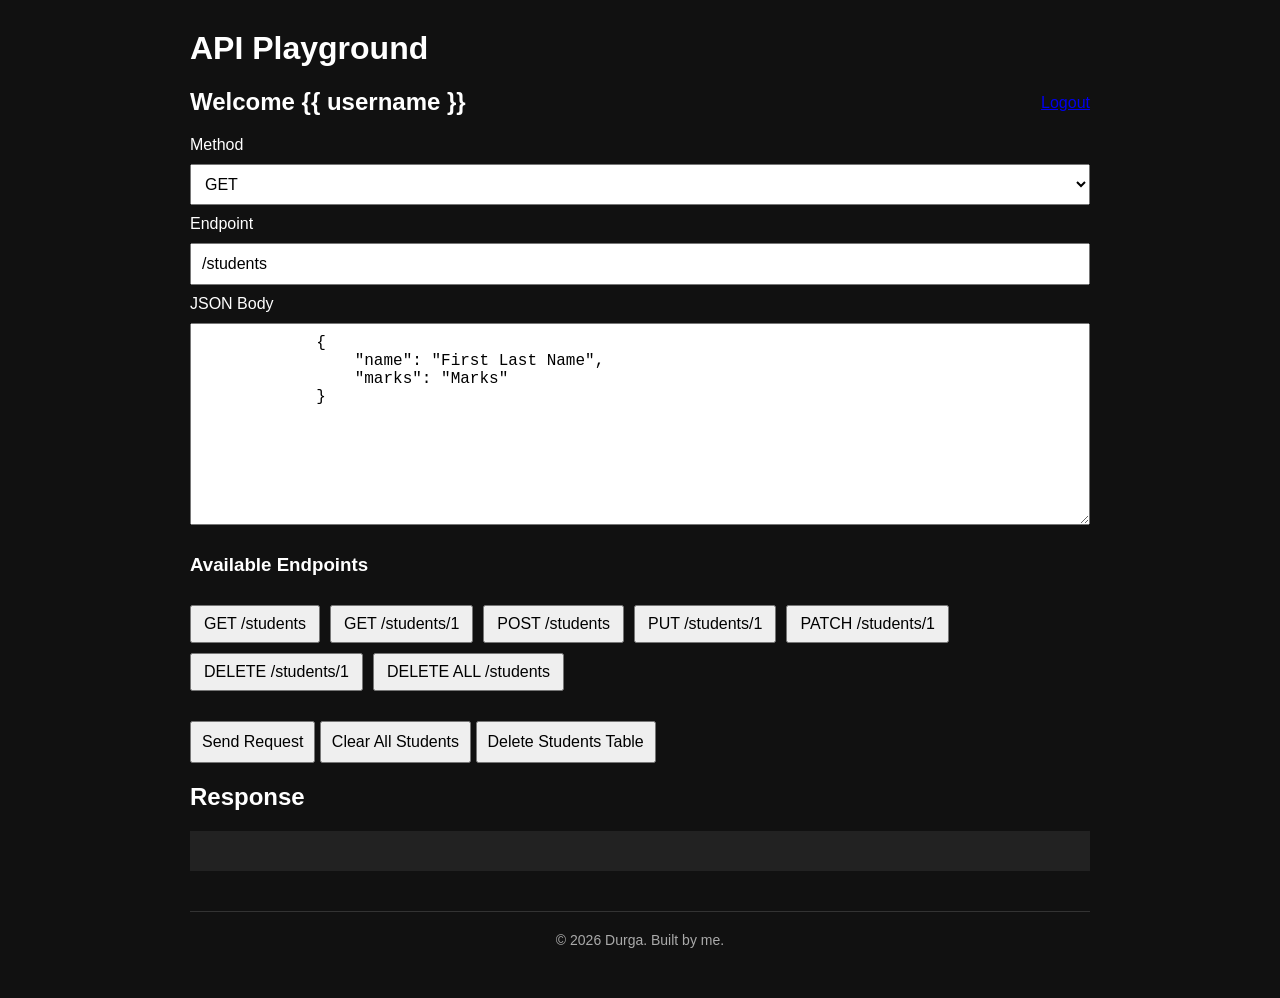
<file: templates/index.html>
<!doctype html>
<html lang="en">
  <head>
    <meta charset="UTF-8" />
    <meta name="viewport" content="width=device-width, initial-scale=1.0" />
    <title>API Playground</title>
    <link rel="stylesheet" href="/static/style.css" />
  </head>
  <body>
    <h1>API Playground</h1>
    <h2>Welcome {{ username }}</h2>
    <a id="logout_btn" href="/logout">Logout</a>

    <div class="box">
      <label>Method</label>
      <select name="method" id="method" onchange="changeReqName()">
        <option>GET</option>
        <option>POST</option>
        <option>PUT</option>
        <option>PATCH</option>
        <option>DELETE</option>
      </select>

      <label>Endpoint</label>
      <input id="url" value="/students" />

      <label>JSON Body</label>
      <textarea name="body" id="body">
            {
                "name": "First Last Name",
                "marks": "Marks"
            }
        </textarea
      >
      <h3>Available Endpoints</h3>

      <div class="endpoints">
        <button onclick="setEndpoint('/students')">GET /students</button>

        <button onclick="setEndpoint('/students/1')">GET /students/1</button>

        <button onclick="setEndpoint('/students')">POST /students</button>

        <button onclick="setEndpoint('/students/1')">PUT /students/1</button>

        <button onclick="setEndpoint('/students/1')">PATCH /students/1</button>

        <button onclick="setEndpoint('/students/1')">DELETE /students/1</button>

        <button onclick="setEndpoint('/students')">DELETE ALL /students</button>
      </div>

      <div class="buttons">
        <button id="reqText" onclick="sendReq()">Send Request</button>

        <button onclick="clearData()">Clear All Students</button>

        <button onclick="dropTable()">Delete Students Table</button>
      </div>
    </div>

    <h2>Response</h2>
    <pre id="output"></pre>

    <script>
      async function sendReq() {
        const method = document.getElementById("method").value;
        const url = document.getElementById("url").value;
        const reqBody = document.getElementById("body").value;

        let options = {
          method: method,
          headers: {
            "Content-Type": "application/json",
          },
        };

        if (method != "GET" && method != "DELETE") {
          options.body = reqBody;
        }

        const res = await fetch(url, options);
        const data = await res.json();

        const headers = [...res.headers.entries()]
          .map(([k, v]) => `${k}:${v}`)
          .join("\n");

        document.getElementById("output").textContent = `
                STATUS: ${res.status}
                HEADERS: ${headers}
                BODY: ${JSON.stringify(data, null, 2)}
                `;
      }

      async function clearData() {
        const res = await fetch("/students", {
          method: "DELETE",
        });
        const data = await res.json();
        document.getElementById("output").textContent = `
                STATUS: ${res.status}
                BODY: ${JSON.stringify(data, null, 2)}
            `;
      }

      function changeReqName() {
        selectDrop = document.getElementById("method").value;
        // console.log(selectDrop);
        document.getElementById("reqText").textContent =
          `${selectDrop} Request`;
      }
      function useEndpoint(method, path) {
        document.getElementById("method").value = method;
        document.getElementById("url").value = path;
        changeReqName();
      }

      async function dropTable(){
        const ok = confirm("Delete entire students table?");
        if(!ok) return;
        const res = await fetch("/drop-students-table", {
          method: "POST"
        });
        const data = await res.json();
        document.getElementById("output").textContent =
        `STATUS: ${res.status}
        BODY:${JSON.stringify(data, null, 2)}`;
      }

    </script>
    <footer class="footer">© 2026 Durga. Built by me.</footer>
  </body>
</html>
</file>
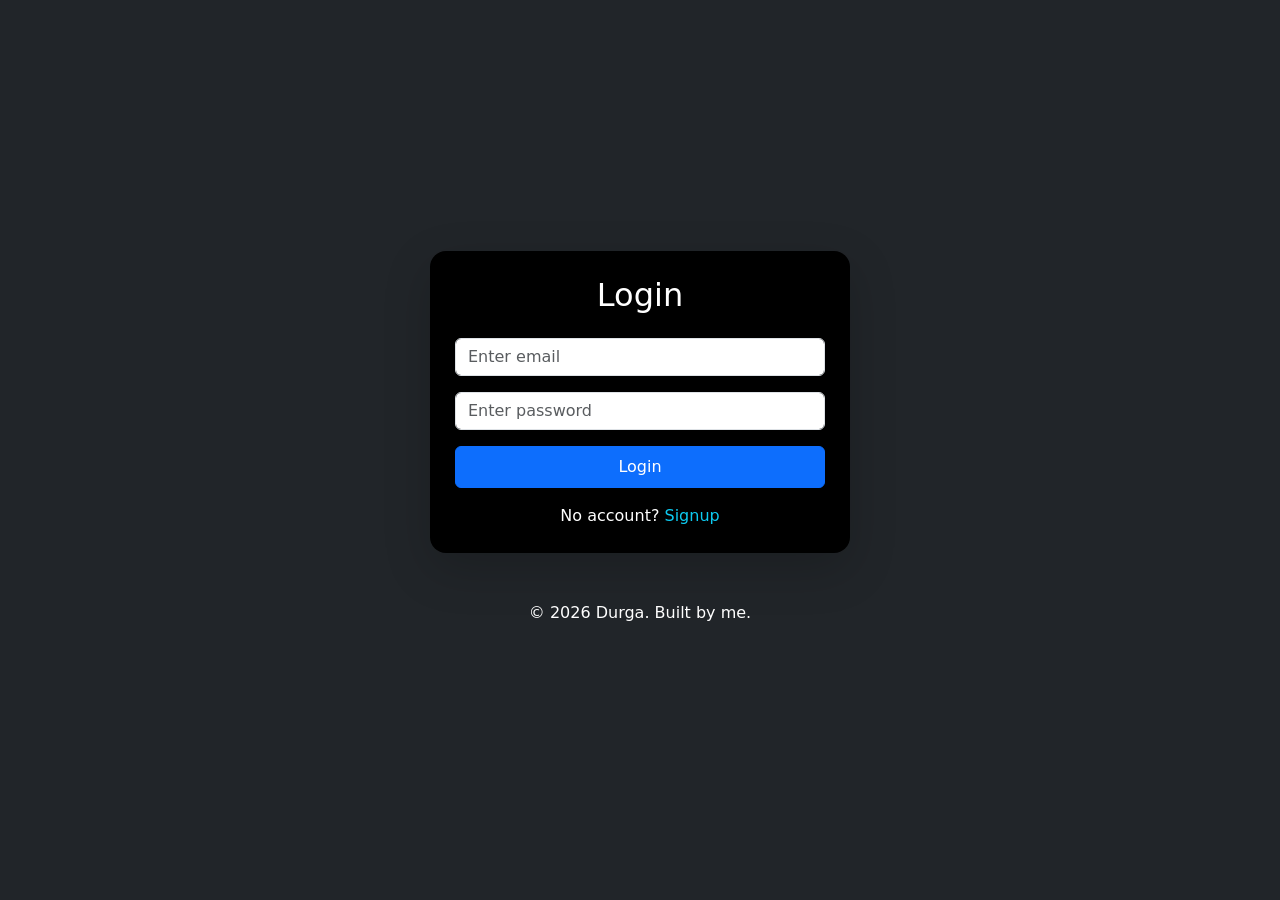
<file: templates/login.html>
<!doctype html>
<html lang="en">
  <head>
    <meta charset="UTF-8" />
    <meta name="viewport" content="width=device-width, initial-scale=1" />
    <title>Login</title>

    <link
      href="https://cdn.jsdelivr.net/npm/bootstrap@5.3.3/dist/css/bootstrap.min.css"
      rel="stylesheet"
    />
  </head>

  <body class="bg-dark d-flex flex-column justify-content-center align-items-center vh-100">
    <div
      class="card shadow-lg p-4 rounded-4 bg-black text-white"
      style="width: 420px"
    >
      <h2 class="text-center mb-4">Login</h2>

      <form method="POST">
        <div class="mb-3">
          <input
            type="email"
            name="email"
            class="form-control"
            placeholder="Enter email"
            required
          />
        </div>

        <div class="mb-3">
          <input
            type="password"
            name="password"
            class="form-control"
            placeholder="Enter password"
            required
          />
        </div>

        <button class="btn btn-primary w-100 py-2">Login</button>
      </form>

      <p class="text-center mt-3 mb-0">
        No account?
        <a href="/signup" class="text-info text-decoration-none"> Signup </a>
      </p>
    </div>
        <footer class="mt-4 p-4 text-white">© 2026 Durga. Built by me.</footer>

  </body>
</html>
</file>
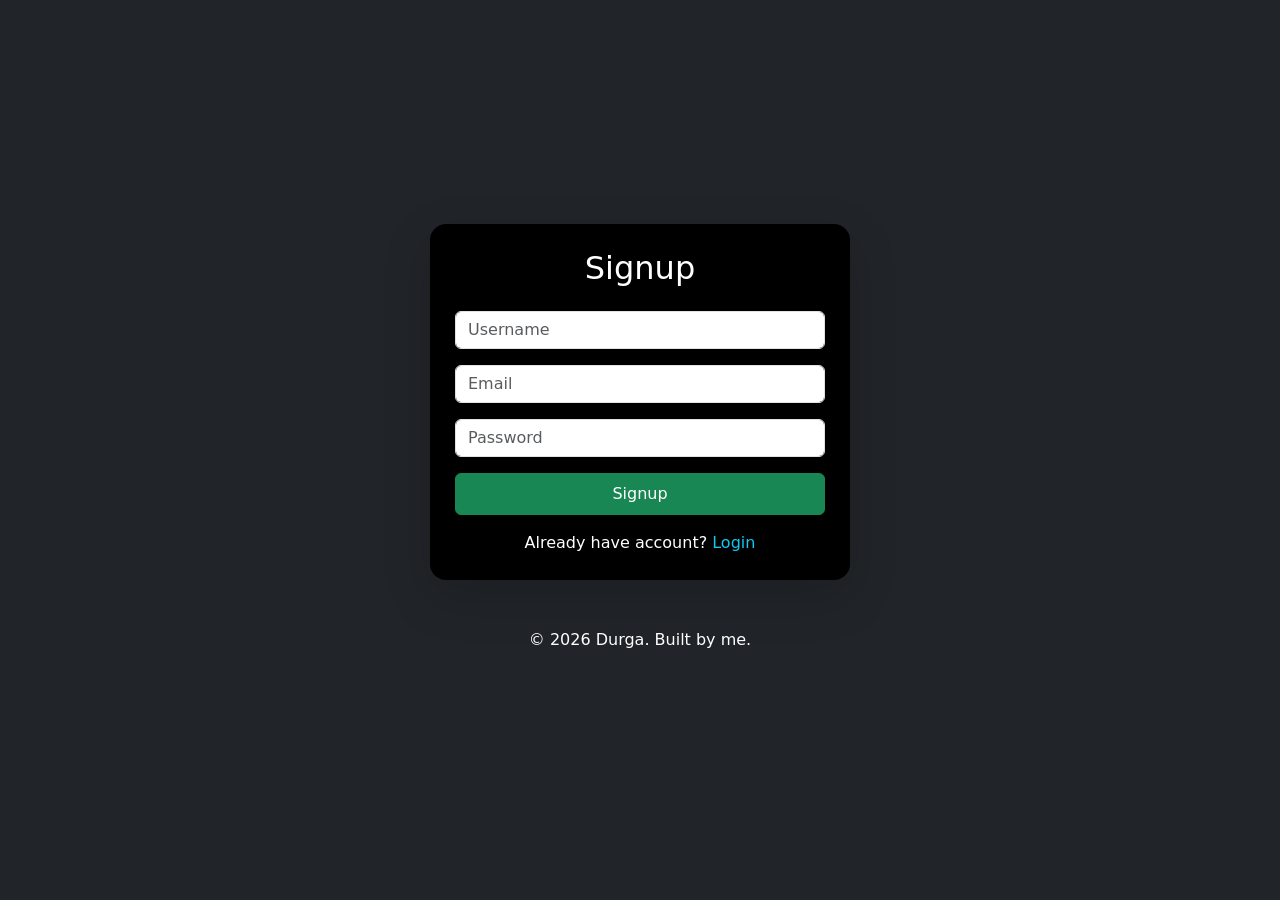
<file: templates/signup.html>
<!doctype html>
<html lang="en">
  <head>
    <meta charset="UTF-8" />
    <meta name="viewport" content="width=device-width, initial-scale=1" />
    <title>Signup</title>

    <link
      href="https://cdn.jsdelivr.net/npm/bootstrap@5.3.3/dist/css/bootstrap.min.css"
      rel="stylesheet"
    />
  </head>

  <body class="bg-dark d-flex flex-column justify-content-center align-items-center vh-100">
    <div
      class="card shadow-lg p-4 rounded-4 bg-black text-white"
      style="width: 420px"
    >
      <h2 class="text-center mb-4">Signup</h2>

      <form method="POST">
        <div class="mb-3">
          <input
            type="text"
            name="username"
            class="form-control"
            placeholder="Username"
            required
          />
        </div>

        <div class="mb-3">
          <input
            type="email"
            name="email"
            class="form-control"
            placeholder="Email"
            required
          />
        </div>

        <div class="mb-3">
          <input
            type="password"
            name="password"
            class="form-control"
            placeholder="Password"
            required
          />
        </div>

        <button class="btn btn-success w-100 py-2">Signup</button>
      </form>

      <p class="text-center mt-3 mb-0">
        Already have account?
        <a href="/login" class="text-info text-decoration-none"> Login </a>
      </p>
    </div>
    <footer class="mt-4 p-4 text-white">© 2026 Durga. Built by me.</footer>
  </body>
</html>
</file>
<file: static/style.css>
body {
  font-family: Arial;
  max-width: 900px;
  margin: 30px auto;
  background: #111;
  color: white;
  position: relative;
}

.box {
  display: flex;
  flex-direction: column;
  gap: 10px;
}

input,
select,
textarea,
button {
  padding: 10px;
  font-size: 16px;
}

textarea {
  min-height: 180px;
}

button {
  cursor: pointer;
}

pre {
  background: #222;
  padding: 20px;
  white-space: pre-wrap;
}

.endpoints {
  display: flex;
  flex-wrap: wrap;
  gap: 10px;
  margin-bottom: 20px;
}

.endpoints button {
  padding: 8px 12px;
  cursor: pointer;
}

.footer {
  margin-top: 40px;
  padding: 20px 0;
  text-align: center;
  color: #aaa;
  font-size: 14px;
  border-top: 1px solid #333;
}

#logout_btn {
  position: absolute;
  top: 4rem;
  right: 0;
}
</file>
